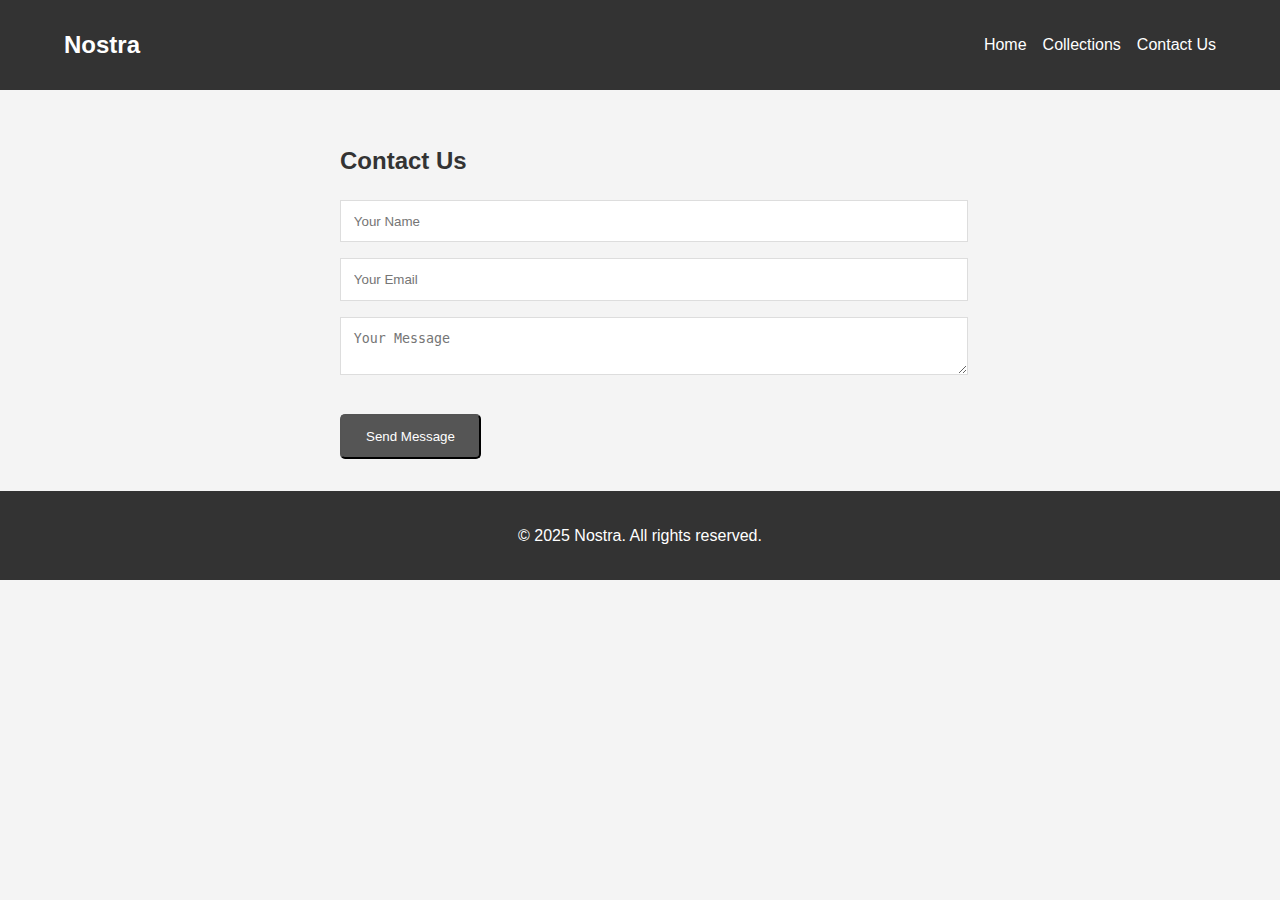
<file: contact.html>
<!DOCTYPE html>
<html lang="en">
<head>
    <meta charset="UTF-8">
    <meta name="viewport" content="width=device-width, initial-scale=1.0">
    <title>Contact Us - Nostra</title>
    <link rel="stylesheet" href="style.css">
</head>
<body>
    <header>
        <nav>
            <div class="logo">Nostra</div>
            <ul>
                <li><a href="index.html">Home</a></li>
                <li><a href="collections.html">Collections</a></li>
                <li><a href="contact.html">Contact Us</a></li>
            </ul>
        </nav>
    </header>

    <main>
        <section class="contact-form">
            <h2>Contact Us</h2>
            <form>
                <input type="text" name="name" placeholder="Your Name" required>
                <input type="email" name="email" placeholder="Your Email" required>
                <textarea name="message" placeholder="Your Message" required></textarea>
                <button type="submit" class="btn">Send Message</button>
            </form>
        </section>
    </main>

    <footer>
        <p>&copy; 2025 Nostra. All rights reserved.</p>
    </footer>
</body>
</html>
</file>
<file: style.css>
/* General Body Styles */
body {
    font-family: sans-serif;
    margin: 0;
    line-height: 1.6;
    background-color: #f4f4f4;
    color: #333;
}

/* Header and Navigation */
header {
    background: #333;
    color: #fff;
    padding: 1rem 0;
    position: sticky;
    top: 0;
    z-index: 1000;
}

nav {
    display: flex;
    justify-content: space-between;
    align-items: center;
    width: 90%;
    margin: auto;
}

nav .logo {
    font-size: 1.5rem;
    font-weight: bold;
}

nav ul {
    list-style: none;
    display: flex;
    gap: 1rem;
}

nav a {
    color: #fff;
    text-decoration: none;
}

/* Main Content */
main {
    padding: 2rem 0;
}

/* Hero Section */
.hero {
    text-align: center;
    padding: 4rem 1rem;
    background: #444;
    color: #fff;
}

.btn {
    display: inline-block;
    background: #555;
    color: #fff;
    padding: 0.8rem 1.5rem;
    text-decoration: none;
    border-radius: 5px;
    margin-top: 1rem;
}

/* Collections Page */
.collections-container {
    width: 90%;
    margin: auto;
}

.controls {
    margin-bottom: 2rem;
    text-align: center;
}

#searchInput {
    padding: 0.5rem;
    width: 50%;
    max-width: 400px;
    margin-bottom: 1rem;
}

.filters .filter-btn {
    margin: 0 0.5rem;
    padding: 0.5rem 1rem;
    cursor: pointer;
    border: 1px solid #ccc;
    background: #fff;
}

.product-grid {
    display: grid;
    grid-template-columns: repeat(auto-fill, minmax(250px, 1fr));
    gap: 1rem;
}

.product-card {
    border: 1px solid #ddd;
    padding: 1rem;
    text-align: center;
    background: #fff;
}

.product-card img {
    max-width: 100%;
    height: auto;
    margin-bottom: 1rem;
}

/* Contact Form */
.contact-form {
    width: 80%;
    margin: auto;
    max-width: 600px;
}

.contact-form input, .contact-form textarea {
    width: 100%;
    padding: 0.8rem;
    margin-bottom: 1rem;
    border: 1px solid #ddd;
}

/* Footer */
footer {
    text-align: center;
    padding: 1rem 0;
    background: #333;
    color: #fff;
    position: relative;
    bottom: 0;
    width: 100%;
}

/* New Styles Added Here */
.about-me {
    display: flex;
    align-items: center;
    justify-content: center;
    gap: 2rem;
    padding: 2rem;
    width: 80%;
    margin: 2rem auto;
    background: #fff;
    border-radius: 10px;
    flex-wrap: wrap;
    text-align: left;
}

.about-me img {
    width: 150px;
    height: 150px;
    border-radius: 50%;
    object-fit: cover;
}

.about-me .about-text {
    max-width: 500px;
}
/* End of New Styles */

/* Responsive Design */
@media (max-width: 768px) {
    nav {
        flex-direction: column;
    }

    nav ul {
        margin-top: 1rem;
    }
    
    .about-me {
        flex-direction: column;
        text-align: center;
    }
}
</file>
